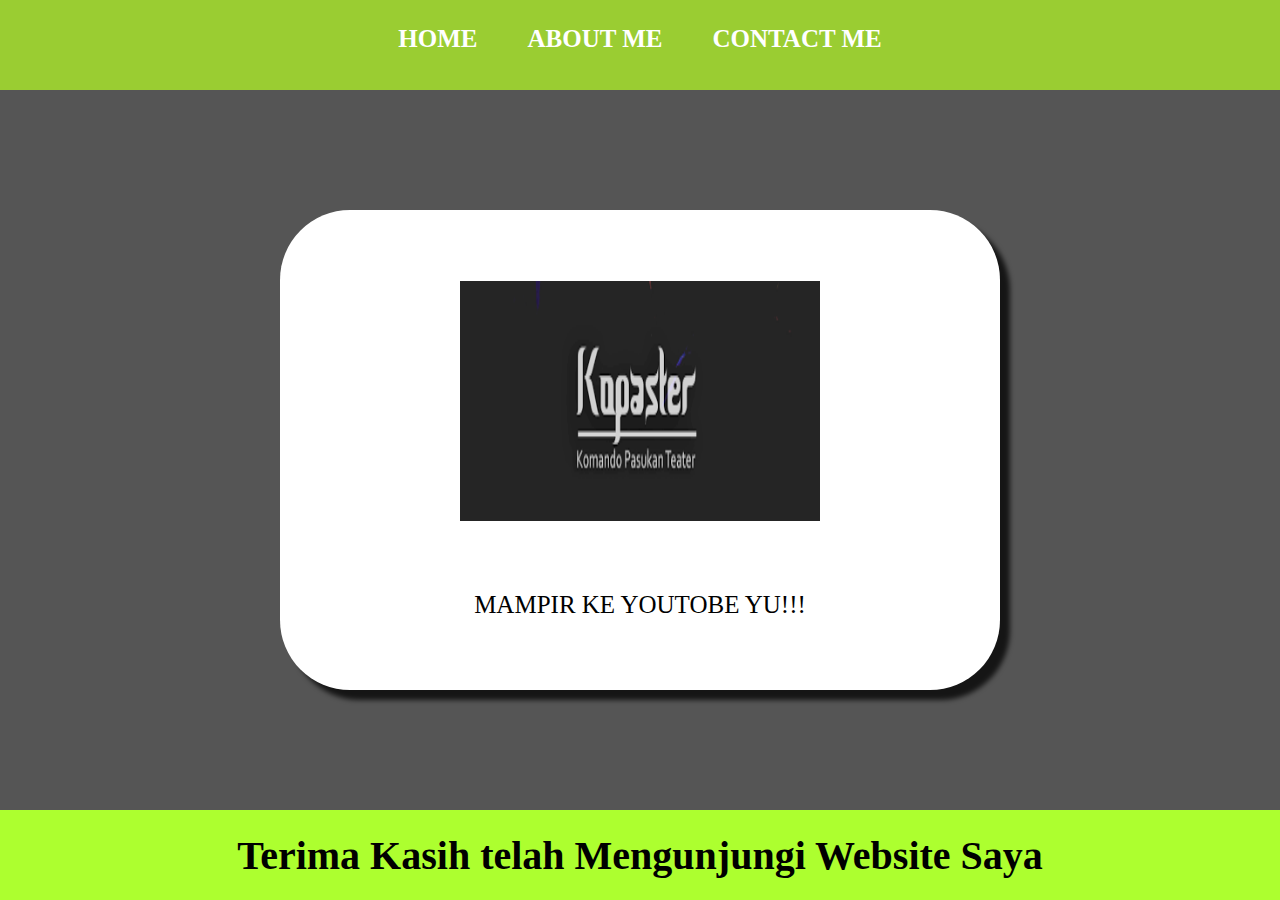
<file: index.html>
<html>
    <head>
        <title>MyWebsite-Ziyan Fathu Rohman</title>
        <link rel="stylesheet" href="style.css" />
    </head>
    <body>
        <div class="container">
    <!-- NAVIGATION BAR -->
    <div class="container-navbar">
        <ul class="ul-navbar">
            <li class="li-navbar">
                <a href="#" class="a-navbar" >HOME</a>
            </li>
            <li class="li-navbar">
                <a href="about.html" class="a-navbar">ABOUT ME</a>
            </li>
            <li class="li-navbar">
                <a href="contact.html" class="a-navbar">CONTACT ME</a>
            </li>
        </ul>
    </div>
    <!-- NAVIGATION BAR SELESAI -->

    <!-- CONTENT 1 -->
    <div class="container-content">
        <a href="https://www.youtube.com/@kopaster_official" class="a-content"> 
            <image src="images.png" class="img-content" />
            <p>MAMPIR KE YOUTOBE YU!!!</p>
        </a>
    </div>
    <!-- CONTENT 1 END -->
    
    <!-- FOOTER -->
    <div class="container-footer">
        <h1 class="h1-footer">Terima Kasih telah Mengunjungi Website Saya </h1>
        
    </div>
    <!-- FOOTER END -->
        </div>
    </body>
</html>
</file>
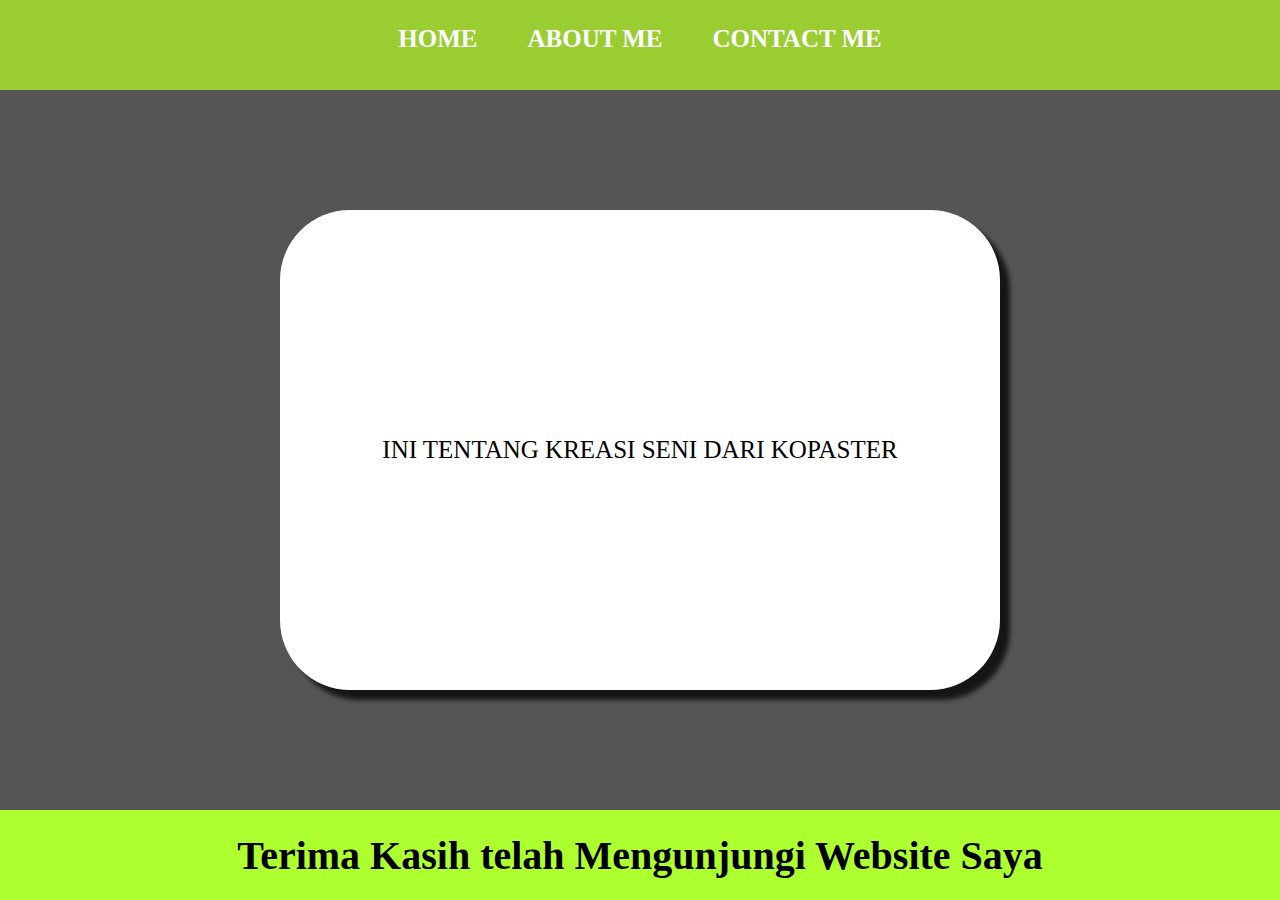
<file: about.html>
<html>
    <head>
        <title>ABOUT ME</title>
        <link rel="stylesheet" href="style.css" />
    </head>
    <body>
        <div class="container">
    <!-- NAVIGATION BAR -->
    <div class="container-navbar">
        <ul class="ul-navbar">
            <li class="li-navbar">
                <a href="index.html" class="a-navbar" >HOME</a>
            </li>
            <li class="li-navbar">
                <a href="about.html" class="a-navbar">ABOUT ME</a>
            </li>
            <li class="li-navbar">
                <a href="contact.html" class="a-navbar">CONTACT ME</a>
            </li>
        </ul>
    </div>
    <!-- NAVIGATION BAR SELESAI -->

    <!-- CONTENT 1 -->
    <div class="container-content">
        <a href="https://www.youtube.com/@kopaster_official" class="a-content"> 
            <p>INI TENTANG KREASI SENI DARI KOPASTER</p>
        </a>
    </div>
    <!-- CONTENT 1 END -->
    
    <!-- FOOTER -->
    <div class="container-footer">
        <h1 class="h1-footer">Terima Kasih telah Mengunjungi Website Saya </h1>
        
    </div>
    <!-- FOOTER END -->
        </div>
    </body>
</html>
</file>
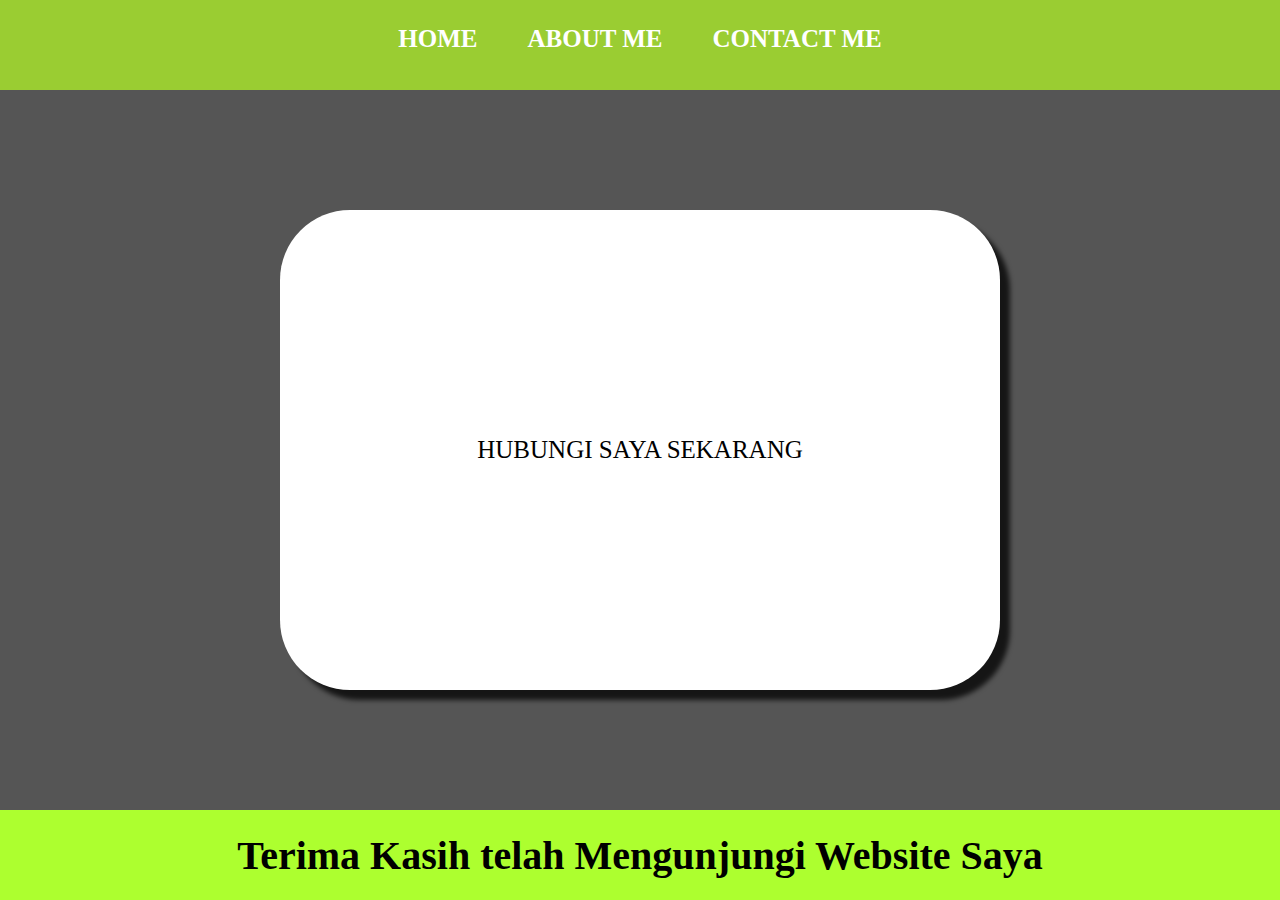
<file: contact.html>
<html>
    <head>
        <title>CONTACT ME</title>
        <link rel="stylesheet" href="style.css" />
    </head>
    <body>
        <div class="container">
    <!-- NAVIGATION BAR -->
    <div class="container-navbar">
        <ul class="ul-navbar">
            <li class="li-navbar">
                <a href="#" class="a-navbar" >HOME</a>
            </li>
            <li class="li-navbar">
                <a href="about.html" class="a-navbar">ABOUT ME</a>
            </li>
            <li class="li-navbar">
                <a href="contact.html" class="a-navbar">CONTACT ME</a>
            </li>
        </ul>
    </div>
    <!-- NAVIGATION BAR SELESAI -->

    <!-- CONTENT 1 -->
    <div class="container-content">
        <a href="https://www.instagram.com/kopaster_official.id/" class="a-content"> 
            <p>HUBUNGI SAYA SEKARANG</p>
        </a>
    </div>
    <!-- CONTENT 1 END -->
    
    <!-- FOOTER -->
    <div class="container-footer">
        <h1 class="h1-footer">Terima Kasih telah Mengunjungi Website Saya </h1>
        
    </div>
    <!-- FOOTER END -->
        </div>
    </body>
</html>
</file>
<file: style.css>
*,
html {
    margin: 0;
    padding: 0;
}

.container {}


.container-navbar {
    background-color: yellowgreen;
    width: 100%;
    height: 10vh;
}  

.ul-navbar {
    display: flex;
    height: 100px;
    justify-content: center;
    align-items: center;
}

.li-navbar {
    height: 50%;
    list-style-type: none;
    padding: 20px;
    margin: 5px;
    color: white;
    font-size: 25px;
}

.li-navbar:hover{
   background-color: tomato;
   transition: .5s ease-in-out;
   transition-delay: .25s;
   border-radius: 10px;

}

.a-navbar {
    color: white;
    text-decoration: none;
    font-weight: 800;
}

.container-content {
    background-color: #555;
    display: flex;
    justify-content: center;
    align-items: center; 
    height: 80vh;   
}
.a-content {
    background-color: white;
    color: black;
    text-decoration: none;
    font-size: 25px;
    width: 720px;
    height: 480px;
    display: flex;
    flex-direction: column;
    justify-content: space-evenly;
    align-items: center;
    border-radius: 70px;
    box-shadow: 10px 10px 5px 0px rgba(0,0,0,0.75);
-webkit-box-shadow: 10px 10px 5px 0px rgba(0,0,0,0.75);
-moz-box-shadow: 10px 10px 5px 0px rgba(0,0,0,0.75);
}

.img-content {
    width: 50%;
    height: 50%;
   
} 

.container-footer {
    height: 10vh;
    background-color: greenyellow;
    display: flex;
    justify-content: center;
    align-items: center;
} 

.h1-footer {
    font-size: 40px;
}
</file>
